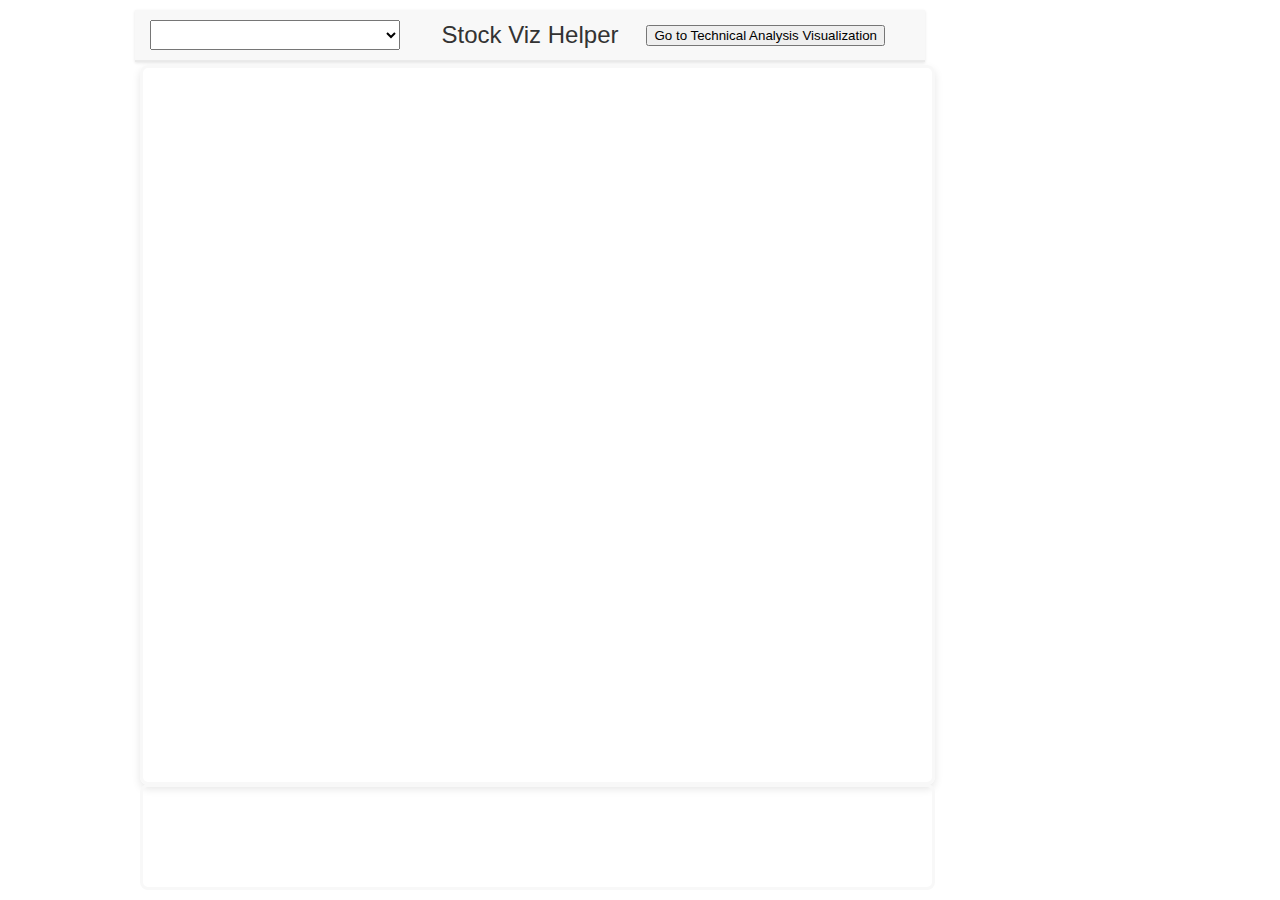
<file: prediction/index.html>
<!DOCTYPE html>
<meta charset="utf-8">
<link rel="stylesheet" href="chartStyles.css">
<link rel="stylesheet" href="groupStyles.css">
<body>
<div id="container">
    <div id="title">
        <div id="head">Stock Viz Helper</div>
        <select class="dropdown">

        </select>
    </div>
    <div id="predictionButtonContainer" style="position: absolute; top: 0px; right: 160px;">
        <a href="../plot/index.html" target="_blank">
            <button id="predictionButton" style="white-space: nowrap;">Go to Technical Analysis Visualization</button>
        </a>
    </div>
    <div id="Chart">

    </div>

    <div id="explanationBox">

    </div>
</div>


<script src="http://d3js.org/d3.v4.min.js"></script>
<script src="http://techanjs.org/techan.min.js"></script>
<script>

    /*
    *
    * Company Dropdown
    *
    * */



    /*
    *
    *  Indicators & Toolbox
    *
    * */
    var dim = {
        width: 960, height: 500,
        margin: {top: 20, right: 50, bottom: 30, left: 50},
        ohlc: {height: 305},
        indicator: {height: 65, padding: 5}
    };
    dim.plot = {
        width: dim.width - dim.margin.left - dim.margin.right,
        height: dim.height - dim.margin.top - dim.margin.bottom
    };
    dim.indicator.top = dim.ohlc.height + dim.indicator.padding;
    dim.indicator.bottom = dim.indicator.top + dim.indicator.height + dim.indicator.padding;

    var indicatorTop = d3.scaleLinear()
        .range([dim.indicator.top, dim.indicator.bottom]);

    // var parseDate = d3.timeParse("%d-%b-%y");
    // var parseDate = d3.timeParse("%Y/%m/%d");
    var parseDate = d3.timeParse("%Y-%m-%d");


    var zoom = d3.zoom()
        .on("zoom", zoomed);

    var x = techan.scale.financetime()
        .range([0, dim.plot.width]);

    var y = d3.scaleLinear()
        .range([dim.ohlc.height, 0]);

    var close = techan.plot.close()
        .xScale(x)
        .yScale(y);

    var predictedClose = techan.plot.close()
        .xScale(x)
        .yScale(y);

    var yPercent = y.copy();   // Same as y at this stage, will get a different domain later

    var yInit, yPercentInit, zoomableInit;

    var yVolume = d3.scaleLinear()
        .range([y(0), y(0.2)]);

    var volume = techan.plot.volume()
        .accessor(close.accessor())   // Set the accessor to a ohlc accessor so we get highlighted bars
        .xScale(x)
        .yScale(yVolume);

    var xAxis = d3.axisBottom(x);

    var timeAnnotation = techan.plot.axisannotation()
        .axis(xAxis)
        .orient('bottom')
        .format(d3.timeFormat('%Y/%m/%d'))
        .width(65)
        .translate([0, dim.plot.height]);

    var yAxis = d3.axisRight(y);

    var ohlcAnnotation = techan.plot.axisannotation()
        .axis(yAxis)
        .orient('right')
        .format(d3.format(',.2f'))
        .translate([x(1), 0]);

    var percentAxis = d3.axisLeft(yPercent)
        .tickFormat(d3.format('+.1%'));

    var percentAnnotation = techan.plot.axisannotation()
        .axis(percentAxis)
        .orient('left');

    var ohlcCrosshair = techan.plot.crosshair()
        .xScale(timeAnnotation.axis().scale())
        .yScale(ohlcAnnotation.axis().scale())
        .xAnnotation(timeAnnotation)
        .yAnnotation([ohlcAnnotation, percentAnnotation])
        .verticalWireRange([0, dim.plot.height]);

    var svg = d3.select("#Chart").append("svg")
        .attr("width", dim.width)
        .attr("height", dim.height);


    var defs = svg.append("defs");

    defs.append("clipPath")
        .attr("id", "ohlcClip")
        .append("rect")
        .attr("x", 0)
        .attr("y", 0)
        .attr("width", dim.plot.width)
        .attr("height", dim.ohlc.height);

    defs.selectAll("indicatorClip").data([0, 1])
        .enter()
        .append("clipPath")
        .attr("id", function (d, i) {
            return "indicatorClip-" + i;
        })
        .append("rect")
        .attr("x", 0)
        .attr("y", function (d, i) {
            return indicatorTop(i);
        })
        .attr("width", dim.plot.width)
        .attr("height", dim.indicator.height);

    svg = svg.append("g")
        .attr("transform", "translate(" + dim.margin.left + "," + dim.margin.top + ")");

    svg.append("g")
        .attr("class", "x axis")
        .attr("transform", "translate(0," + dim.plot.height + ")");

    var ohlcSelection = svg.append("g")
        .attr("class", "ohlc")
        .attr("transform", "translate(0,0)");

    ohlcSelection.append("g")
        .attr("class", "axis")
        .attr("transform", "translate(" + x(1) + ",0)")
        .append("text")
        .attr("transform", "rotate(-90)")
        .attr("y", -12)
        .attr("dy", ".71em")
        .style("text-anchor", "end")
        .text("Price ($)");

    ohlcSelection.append("g")
        .attr("class", "close annotation up");

    ohlcSelection.append("g")
        .attr("class", "volume")
        .attr("clip-path", "url(#ohlcClip)");

    ohlcSelection.append("g")
        .attr("class", "percent axis");

    ohlcSelection.append("g")
        .attr("class", "volume axis");

    // Add trendlines and other interactions last to be above zoom pane
    svg.append('g')
        .attr("class", "crosshair ohlc");

    const companyMap = {
        "AAPL": "Apple Inc.",
        "ADBE": "Adobe Inc.",
        "AMD": "Advanced Micro Devices, Inc.",
        "AMZN": "Amazon.com, Inc.",
        "CRM": "Salesforce, Inc.",
        "CSCO": "Cisco Systems, Inc.",
        "DDOG": "Datadog, Inc.",
        "DOCU": "DocuSign, Inc.",
        "GOOG": "Alphabet Inc. (Class C)",
        "GOOGL": "Alphabet Inc. (Class A)",
        "IBM": "International Business Machines Corporation",
        "INTC": "Intel Corporation",
        "MDB": "MongoDB, Inc.",
        "META": "Meta Platforms, Inc. (formerly known as Facebook, Inc.)",
        "MSFT": "Microsoft Corporation",
        "NFLX": "Netflix, Inc.",
        "NVDA": "NVIDIA Corporation",
        "PYPL": "PayPal Holdings, Inc.",
        "SHOP": "Shopify Inc.",
        "MQ": "Marqeta, Inc.",
        "SQ": "Block Inc.",
        "TEAM": "Atlassian Corp",
        "TSLA": "Tesla Inc.",
        "TWLO": "Twilio Inc.",
        "ZI": "Zoominfo Technologies Inc.",
        "ZM": "Zoom Video Communications Inc."
    };



    /*
     *
     * Nov. 11
     * Author: Lance
     * Comment: Modified the csv reading function and integrated into createElement().
     *          The graph displays incorrectly.
     *          Uncomment the following two functions and comment out the original d3.csv() to test.
     *
     *
     * */
    d3.csv("../stock_data/combined_stocks_with_predictions.csv", function (data) {

        // get company list
        var companyList = Array.from(new Set(data.map(d => d.Company))).sort();
        // add options to Button

        var dropdown = d3.select(".dropdown");

        dropdown.append("option")
                .text("Select a stock")
                .attr("value", "")
                .attr("disabled", true)
                .attr("selected", true)

        dropdown.selectAll('option.company')
            .data(companyList) // take companyList
            .enter()
            .append("option")
            .classed("company", true)
            .text(d => d)
            .attr("value", d => d);

        d3.select(".dropdown").on("change", function () {
            var filteredData = data.filter(d => d.Company == this.value);
            d3.select(".symbol").remove();
            console.log("company", this.value)
            svg.append('text')
                .attr("class", "symbol")
                .attr("x", 20)
                .text(companyMap[this.value]);
            createElement(filteredData);
        });
    });


    function createElement(data) {
        var accessor = close.accessor(),
        // Parse the date and sort the data
        data = data.map(function (d) {
            return {
                date: parseDate(d.Date),
                open: +d.Open,
                high: +d.High,
                low: +d.Low,
                close: +d.Close,
                prediction: +d.predictions,
                volume: +d.Volume
            };
        }).sort(function (a, b) {
            return d3.ascending(accessor.d(a), accessor.d(b));
        });
        svg.append("g")
        .attr("class", "close");
        svg.append("g")
        .attr("class", "predictedClose"); // Add this line to create a group for the predicted close 

        // Filter the data to the most recent 7 days
        console.log("data", data);
        var endDate = data[data.length - 1].date; // Assuming the data is sorted by date
        var startDate = d3.timeDay.offset(endDate, -7);
        var recentData = data.filter(function(d) {
            return d.date >= startDate;
        });
        // Set the domains for the scales based on the filtered data
        x.domain(recentData.map(accessor.d));
        y.domain(techan.scale.plot.ohlc(recentData, accessor).domain());
        yPercent.domain(techan.scale.plot.percent(y, accessor(recentData[0])).domain());
        
        // Call the zoom component
        svg.select("g.crosshair.ohlc").call(ohlcCrosshair).call(zoom);
    
        // Stash for zooming
        zoomableInit = x.zoomable().domain([0, recentData.length]).copy(); // Set zoomable domain based on filtered data
        yInit = y.copy();
        yPercentInit = yPercent.copy();
    
        draw(recentData);
    }

    function reset() {
        // zoom.scale(1);
        // zoom.translate([0,0]);
        draw();
    }

    function zoomed() {
        x.zoomable().domain(d3.event.transform.rescaleX(zoomableInit).domain());
        y.domain(d3.event.transform.rescaleY(yInit).domain());
        yPercent.domain(d3.event.transform.rescaleY(yPercentInit).domain());
        draw();
    }

    function draw(data) {
        var combinedData = data.concat(data.map(function(d) {
            return {
                date: d.date,
                close: d.prediction
            };
        }));

        // Add legend after processing the data but before calling the svg.selectAll methods
        var legend = svg.selectAll(".legend")
        .data([
            {color: "blue", text: "Actual Close Price"},
            {color: "red", text: "Predicted Close Price"}
        ])
        .enter()
        .append("g")
        .attr("class", "legend")
        .attr("transform", function(d, i) { return "translate(0," + i * 20 + ")"; });

        legend.append("rect")
            .attr("x", dim.width - dim.margin.right - 18)
            .attr("y", 344)
            .attr("width", 18)
            .attr("height", 18)
            .style("fill", function(d) { return d.color; });

        legend.append("text")
            .attr("x", dim.width - dim.margin.right - 24)
            .attr("y", 350)
            .attr("dy", ".35em")
            .style("text-anchor", "end")
            .text(function(d) { return d.text; });
        
        console.log("recent data", data);
        x.domain(data.map(close.accessor().d));
        //y.domain(techan.scale.plot.ohlc(data, close.accessor()).domain());
        // Determine the new domain
        var yDomain = d3.extent(combinedData, function(d) { return d.close; });
        y.domain(yDomain).nice();
        // Update the y-axis with the new domain
        svg.select("g.y.axis").call(d3.axisRight(y));
        // Update the y-axis with the new domain for ohlcAnnotation
        svg.select("g.ohlcAnnotation").call(d3.axisRight(y))
        svg.select("g.x.axis").call(xAxis).attr("transform", `translate( ${0}, ${dim.ohlc.height})`);
        svg.select("g.ohlc .axis").call(yAxis).attr("transform", `translate( ${dim.plot.width}, ${0})`);
        svg.select("g.percent.axis").call(percentAxis).attr("transform", `translate(0, ${0})`);
        //svg.select("g.x.axis").call(xAxis);
        // Draw the predicted close line
        var predictedData = data.map(function(d) {
            return {
                date: d.date,
                close: d.prediction // Use the 'prediction' field for the predicted line
            };
        });

        // We know the data does not change, a simple refresh that does not perform data joins will suffice.
        //svg.select("g.candlestick").call(candlestick.refresh);
        svg.selectAll("g.predictedClose")
        .datum(predictedData) // Use the prediction data
        .call(predictedClose)
        .attr("class", "predictedClose"); // Apply a class for styling if needed
        
        svg.selectAll("g.close").datum(data).call(close);
        //svg.select("g.close.annotation").call(closeAnnotation.refresh);
        //svg.select("g.volume").call(volume.refresh);
        svg.select("g.crosshair.ohlc").call(ohlcCrosshair.refresh);

    }    

</script>
</file>
<file: prediction/chartStyles.css>
body, html {
    height: 100%;
    margin: 0 50px;
    position: relative;
    font-family: Arial, sans-serif;
}

#title {
    font-family: 'Arial', sans-serif; /* 字体类型 */
    font-size: 24px; /* 字体大小 */
    color: #333; /* 字体颜色 */
    text-align: center; /* 文本居中对齐 */
    margin-top: 0px; /* 顶部边距 */
    margin-bottom: 10px; /* 底部边距 */
    padding: 5px; /* 内部填充 */
    background-color: #f8f8f8; /* 背景颜色 */
    border-bottom: 2px solid #eaeaea; /* 底部边框 */
    box-shadow: 0 1px 3px rgba(0, 0, 0, 0.1); /* 轻微的阴影效果 */
}

.dropdown{
    margin-top: 5px;
}


#Chart {
    position: absolute;
    top: 65px;
    left: 15px;
    right: 220px;
    bottom: 115px;
    /* border */
    border: 3px solid #f8f8f8;
    border-radius: 8px;
    box-shadow: 0 4px 8px rgba(0, 0, 0, 0.1);
    text-align: center;
    line-height: 40px
}


#technicalIndicators {
    position: absolute;
    top: 65px;
    right: 10px;
    width: 200px;
    bottom: 330px;
    /* border */
    border: 3px solid #f8f8f8;
    border-radius: 8px;
    line-height: 40px;
}

#toolbox {
    position: absolute;
    top: 380px;
    right: 10px;
    width: 200px;
    bottom: 115px;
    /* border */
    border: 3px solid #f8f8f8;
    border-radius: 8px;
    line-height: 40px;
}

#explanationBox {
    position: absolute;
    left: 15px;
    bottom: 10px;
    right: 220px;
    height: 100px;
    line-height: 100px;
    border: 3px solid #f8f8f8;
    border-radius: 8px;
}

.dropdown {
    position: absolute;
    top: 5px;
    left: 15px;
    width: 250px;
    height: 30px;

    text-align: center;
    line-height: 40px;
}

.close .line {
    stroke: blue;
}

.predictedClose .line {
    stroke: red;
    stroke-dasharray: 5,5; /* Dashed line for prediction */
}
</file>
<file: prediction/groupStyles.css>
body {
    height: 100%;
    margin: 0 75px;
    position: relative;
    font: 10px sans-serif;
}

#title{
    position: absolute;
    top: 10px;
    left: 10px;
    width: calc(100% - 250px);
    height: 40px;
    text-align: center;
    line-height: 40px;
}

text {
    fill: #000;
}

text.symbol {
    fill: #BBBBBB;
}

path {
    fill: none;
    stroke-width: 1;
}

path.candle {
    stroke: #000000;
}

path.candle.body {
    stroke-width: 0;
}

path.candle.up {
    fill: #00AA00;
    stroke: #00AA00;
}

path.candle.down {
    fill: #FF0000;
    stroke: #FF0000;
}

.close.annotation.up path {
    /* fill: #00AA00; */
    stroke: #FF0000;
}

path.volume {
    fill: #DDDDDD;
}

.indicator-plot path.line {
    fill: none;
    stroke-width: 1;
}

.ma-0 path.line {
    stroke: #1f77b4;
}

.ma-1 path.line {
    stroke: #aec7e8;
}

.ma-2 path.line {
    stroke: #ff7f0e;
}

button {
    position: absolute;
    right: 110px;
    top: 25px;
}

path.macd {
    stroke: #0000AA;
}

path.signal {
    stroke: #FF9999;
}

path.zero {
    stroke: #BBBBBB;
    stroke-dasharray: 0;
    stroke-opacity: 0.5;
}

path.difference {
    fill: #BBBBBB;
    opacity: 0.5;
}

path.rsi {
    stroke: #000000;
}

path.overbought, path.oversold {
    stroke: #FF9999;
    stroke-dasharray: 5, 5;
}

path.middle, path.zero {
    stroke: #BBBBBB;
    stroke-dasharray: 5, 5;
}

.analysis path, .analysis circle {
    stroke: blue;
    stroke-width: 0.8;
}

.trendline circle {
    stroke-width: 0;
    display: none;
}

.mouseover .trendline path {
    stroke-width: 1.2;
}

.mouseover .trendline circle {
    stroke-width: 1;
    display: inline;
}

.dragging .trendline path, .dragging .trendline circle {
    stroke: darkblue;
}

.interaction path, .interaction circle {
    pointer-events: all;
}

.interaction .body {
    cursor: move;
}

.trendlines .interaction .start, .trendlines .interaction .end {
    cursor: nwse-resize;
}

.supstance path {
    stroke-dasharray: 2, 2;
}

.supstances .interaction path {
    pointer-events: all;
    cursor: ns-resize;
}

.mouseover .supstance path {
    stroke-width: 1.5;
}

.dragging .supstance path {
    stroke: darkblue;
}

.crosshair {
    cursor: crosshair;
}

.crosshair path.wire {
    stroke: #DDDDDD;
    stroke-dasharray: 1, 1;
}

.crosshair .axisannotation path {
    fill: #DDDDDD;
}

.tradearrow path.tradearrow {
    stroke: none;
}

.tradearrow path.buy {
    fill: #0000FF;
}

.tradearrow path.sell {
    fill: #9900FF;
}

.tradearrow path.highlight {
    fill: none;
    stroke-width: 2;
}

.tradearrow path.highlight.buy {
    stroke: #0000FF;
}

.tradearrow path.highlight.sell {
    stroke: #9900FF;
}

.options-group {
    background: #ffffff;
    border-radius: 5px;
    border: 1px solid #cccccc;
    margin-top: 10px; /* Spacing between groups */
    margin-left: 10px;
    width: 150px;
}

.group-title {
    font-weight: bold;
    margin-bottom: 5px;
}

#options-group1 {
    top: 50px; /* Adjust this value as needed */
}

#options-group2 {
    top: 200px; /* Adjust this value as needed */
}
</file>
